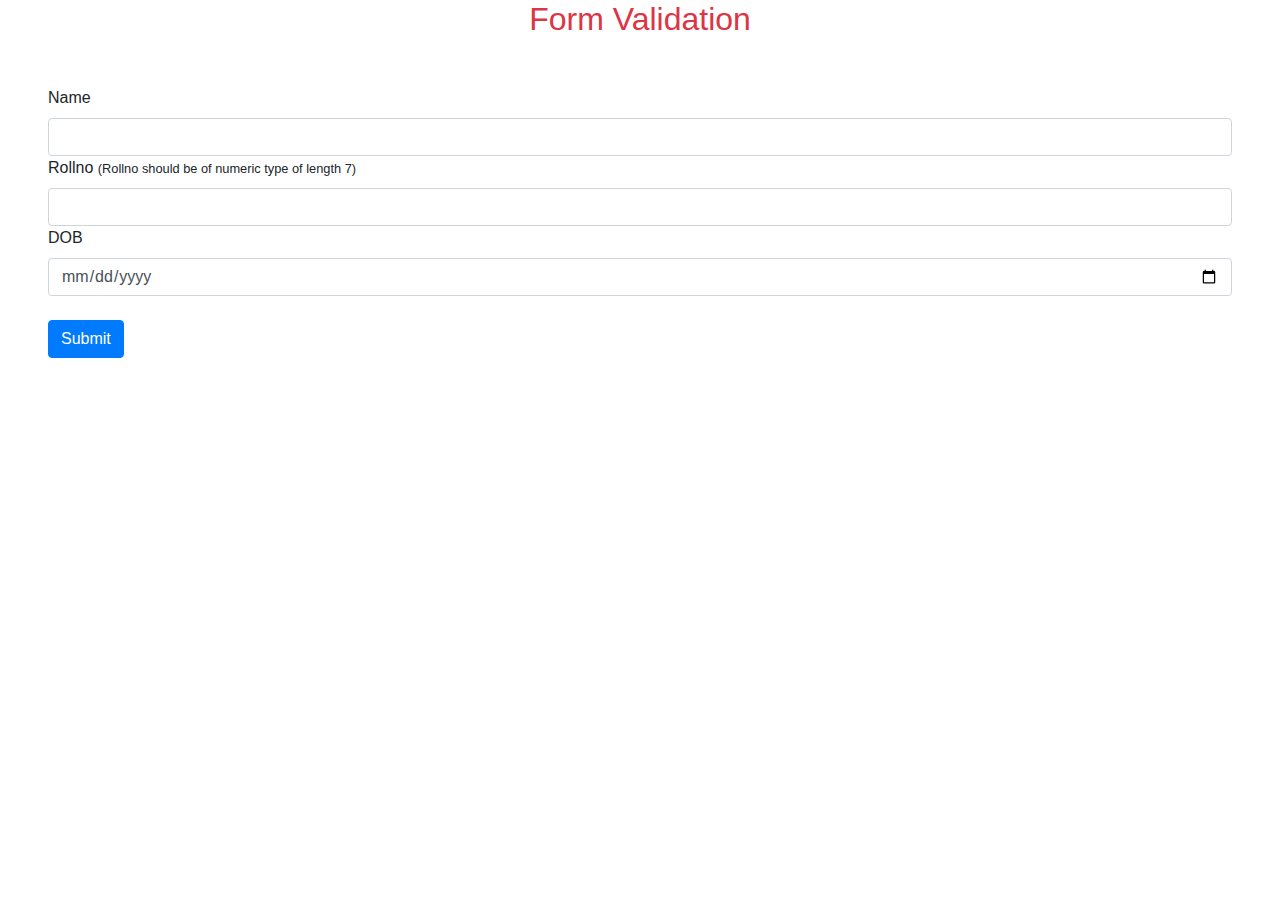
<file: JavaScript/prg1/index.html>
<!DOCTYPE html>
<html lang="en">
<head>
    <meta charset="UTF-8">
    <meta name="viewport" content="width=device-width, initial-scale=1.0">
    <title>Validation</title>
    <link rel="stylesheet" href="https://stackpath.bootstrapcdn.com/bootstrap/4.5.2/css/bootstrap.min.css" integrity="sha384-JcKb8q3iqJ61gNV9KGb8thSsNjpSL0n8PARn9HuZOnIxN0hoP+VmmDGMN5t9UJ0Z" crossorigin="anonymous">
</head>
<body>
    <h2 class="text-danger text-center" m-4>Form Validation</h2>
    <form action="#" class="form-group form m-5">
        <div class="label-name">
            <label for="name">Name</label>
        </div>
        <input type="text" class="form-control name" name="name" required>
        <div class="label-name">
            <label for="name">Rollno <small>(Rollno should be of numeric type of length 7)</small></label>
        </div>
        <input type="text" class="form-control rollno" name="name" required>
        <div class="label-name">
            <label for="name">DOB</label>
        </div>
        <input type="date" class="form-control date" name="name" required>
        <input type="submit" value="Submit" class="btn btn-primary mt-4 ">
    </form>
    <div class="d-flex justify-content-center" id="d">

    </div>
    <script src="main.js"></script>
</body>
</html>
</file>
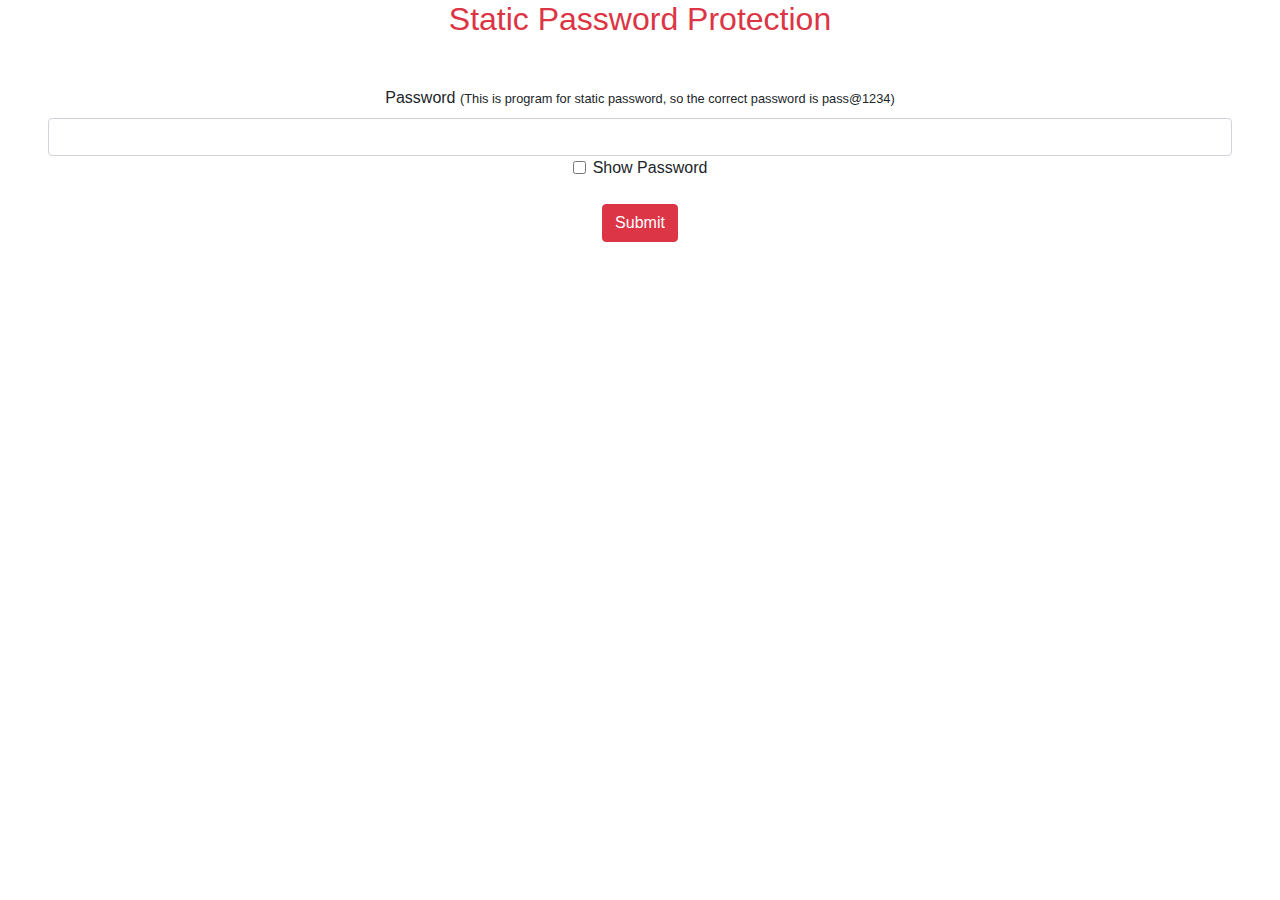
<file: JavaScript/prg2/index.html>
<!DOCTYPE html>
<html lang="en">
<head>
    <meta charset="UTF-8">
    <meta name="viewport" content="width=device-width, initial-scale=1.0">
    <title>Static Password Protection</title>
    <link rel="stylesheet" href="https://stackpath.bootstrapcdn.com/bootstrap/4.5.2/css/bootstrap.min.css" integrity="sha384-JcKb8q3iqJ61gNV9KGb8thSsNjpSL0n8PARn9HuZOnIxN0hoP+VmmDGMN5t9UJ0Z" crossorigin="anonymous">
</head>
<body>
    <h2 class="text-danger text-center" m-4>Static Password Protection</h2>
    <form action="/" method="get" class="form-group m-4 text-center m-5">
        <div class="label">
            <label for="password">Password</label>
            <small>(This is program for static password, so the correct password is pass@1234)</small>
        </div>
        <input type="password" name="password" id="pass" class="form-control" required >
        <div class="form-check">
            <input type="checkbox" class="form-check-input" id="ShowPass" onclick="checkhandler()">
            <label class="form-check-label" for="ShowPass">Show Password</label>
          </div>
        <input type="submit" value="Submit" class=" btn btn-danger mt-4">
        <div class="d-flex justify-content-center mt-5" id="d">

        </div>
    </form>
    <script>
        function checkhandler(){
            var x = document.getElementById("pass");
            if (x.type === "password") {
                x.type = "text";
            } else {
                x.type = "password";
  }
        }
        document.querySelector('form').addEventListener('submit',(e)=>{
            e.preventDefault();
            let password = element('#pass');
            // const regpass = new RegExp("/^(?=.*\d)(?=.*[a-z])(?=.*[A-Z]).{6,20}$/");

            if(password=='pass@1234'){
                // document.querySelector('#d').innerHTML = "<h2>Form submitted</h2>";
                alert("Password is correct")
            }
            else {
                alert('Wrong Password !!!!')
            }
        })
        let element = (c)=>{
            return document.querySelector(c).value;
        }
    </script>
</body>
</html>
</file>
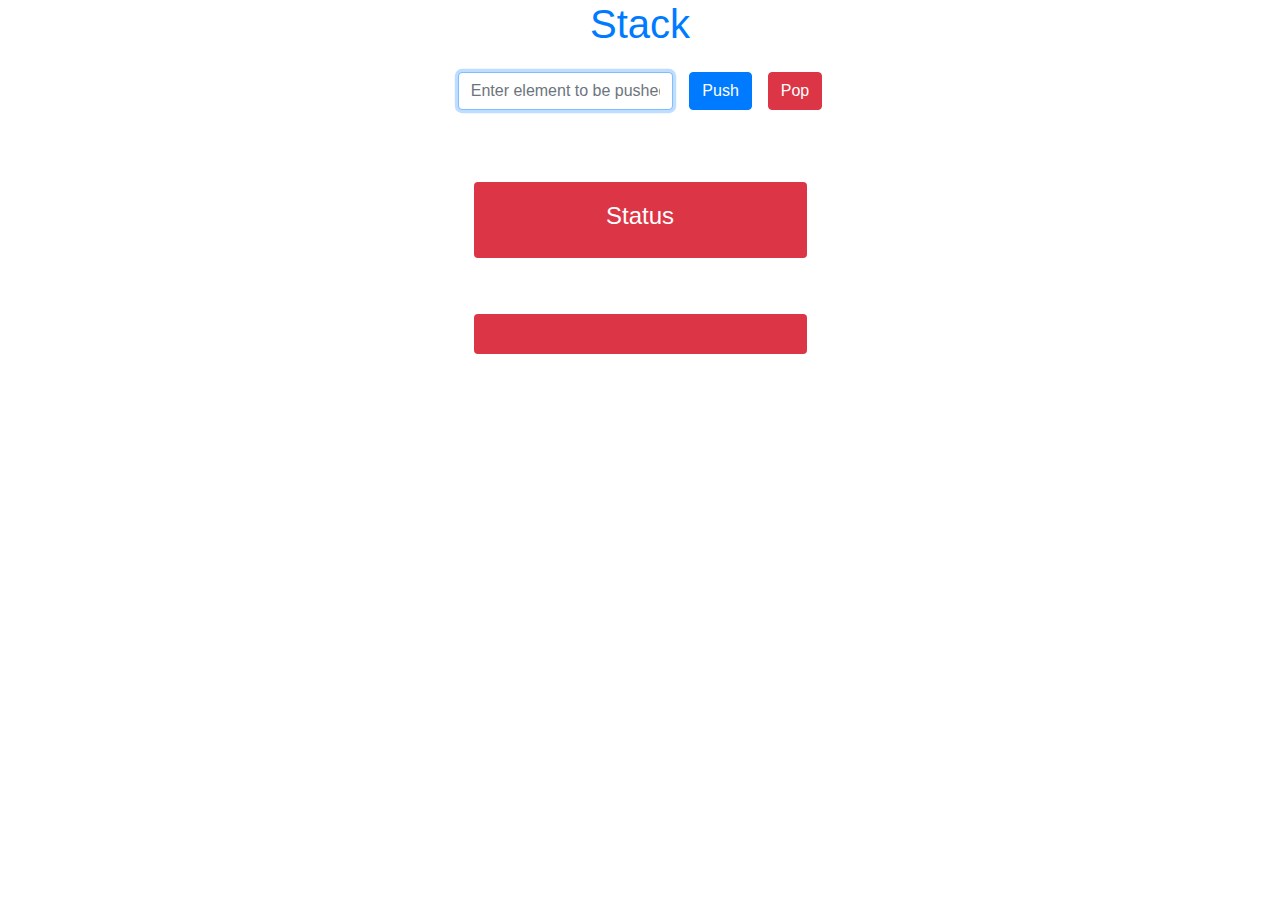
<file: JavaScript/prg3/index.html>
<!DOCTYPE html>
<html lang="en">
<head>
    <meta charset="UTF-8">
    <meta name="viewport" content="width=device-width, initial-scale=1.0">
    <meta name="description" content="stack implementation">
    <title>Stack implementation</title>
    
    <link rel="stylesheet" href="https://stackpath.bootstrapcdn.com/bootstrap/4.5.2/css/bootstrap.min.css" integrity="sha384-JcKb8q3iqJ61gNV9KGb8thSsNjpSL0n8PARn9HuZOnIxN0hoP+VmmDGMN5t9UJ0Z" crossorigin="anonymous">
    <link rel="stylesheet" href="style.css">
</head>
<body>
    <div class="container">
        <h1 class="text-center text-primary">Stack</h1>
    <form action="#" class="form-group d-flex p-3 justify-content-center" id="form">
        <input type="text" name="inputElement" id="input" class="form-control adjust " placeholder="Enter element to be pushed...">
        <input type="submit" value="Push" class="btn btn-primary" id="push">
        <button class="btn btn-danger" id="pop">
            Pop
        </button>
        <!-- <div class="bt">
            
        </div> -->
        
    </form>
    <div class="status bg-danger">
        <h4>Status</h4>
        <span>

        </span>
    </div>
    <div class="stack w-30 bg-danger">
        
    </div>
    </div>
    <script defer src="main.js" ></script>
    <!-- <script type="module" defer src="main.js" ></script> -->
    <!-- I used modules(new feature of js ) is this program but module implementation is commented because module do not work without a server. So i left it. I felt someone will have problem in running this. -->
</body>
</html>
</file>
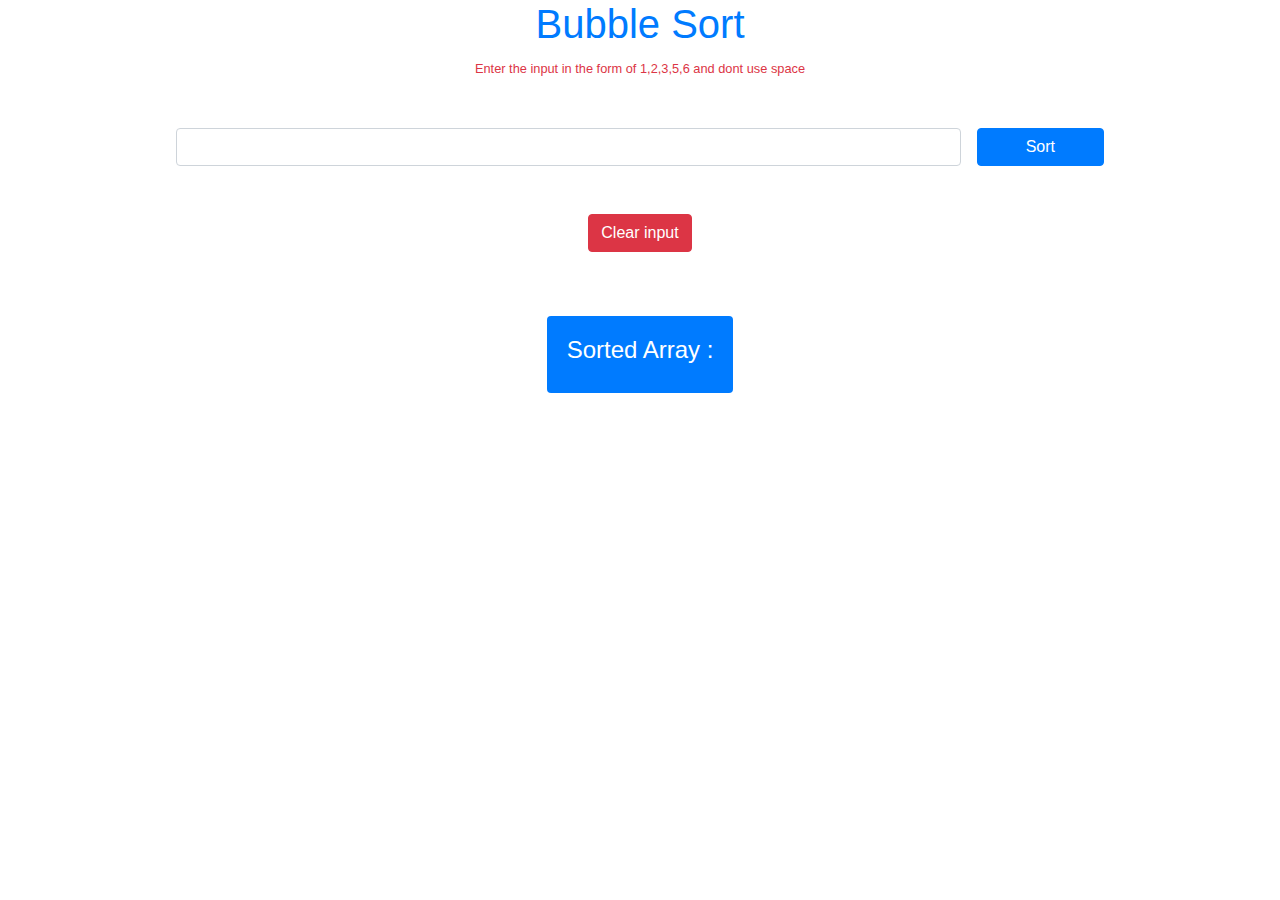
<file: JavaScript/prg4/index.html>
<!DOCTYPE html>
<html lang="en">
<head>
    <meta charset="UTF-8">
    <meta name="viewport" content="width=device-width, initial-scale=1.0">
    <title>Bubble Sort</title>
    <link rel="stylesheet" href="https://stackpath.bootstrapcdn.com/bootstrap/4.5.2/css/bootstrap.min.css" integrity="sha384-JcKb8q3iqJ61gNV9KGb8thSsNjpSL0n8PARn9HuZOnIxN0hoP+VmmDGMN5t9UJ0Z" crossorigin="anonymous">
</head>
<body class="d-flex flex-column align-items-center">
    <div class="text-center">
        <h1 class="text-primary">Bubble Sort</h1>
        <small class="text-danger">Enter the input in the form of 1,2,3,5,6 and dont use space</small>
    </div>
    <div class="d-flex justify-content-around p-5 adjust">
        <input type="text" id="array_input" class="form-control inline-block mr-3">
        <input type="button" value="Sort" id="handlebutton" class="btn btn-primary pl-5 pr-5">
    
    </div>
    <div class="text-center">
        <button onclick="handle_click()" class="btn btn-danger">Clear input</button>

    </div>

    <div class="array bg-primary text-white">
        <h4 class="text-white">Sorted Array :</h4>
        <div id="result">

        </div>
    </div>
    <style>
        .adjust{
            width: 80%;
        }
        .array, .status{
            width: fit-content;
            padding: 20px;
            margin: auto;
            color: white;
            border-radius: 4px ;
            text-align: center;
            margin-top: 5%;
            font-size: xx-large;
}
    </style>
    <script src="main.js"></script>
</body>
</html>
</file>
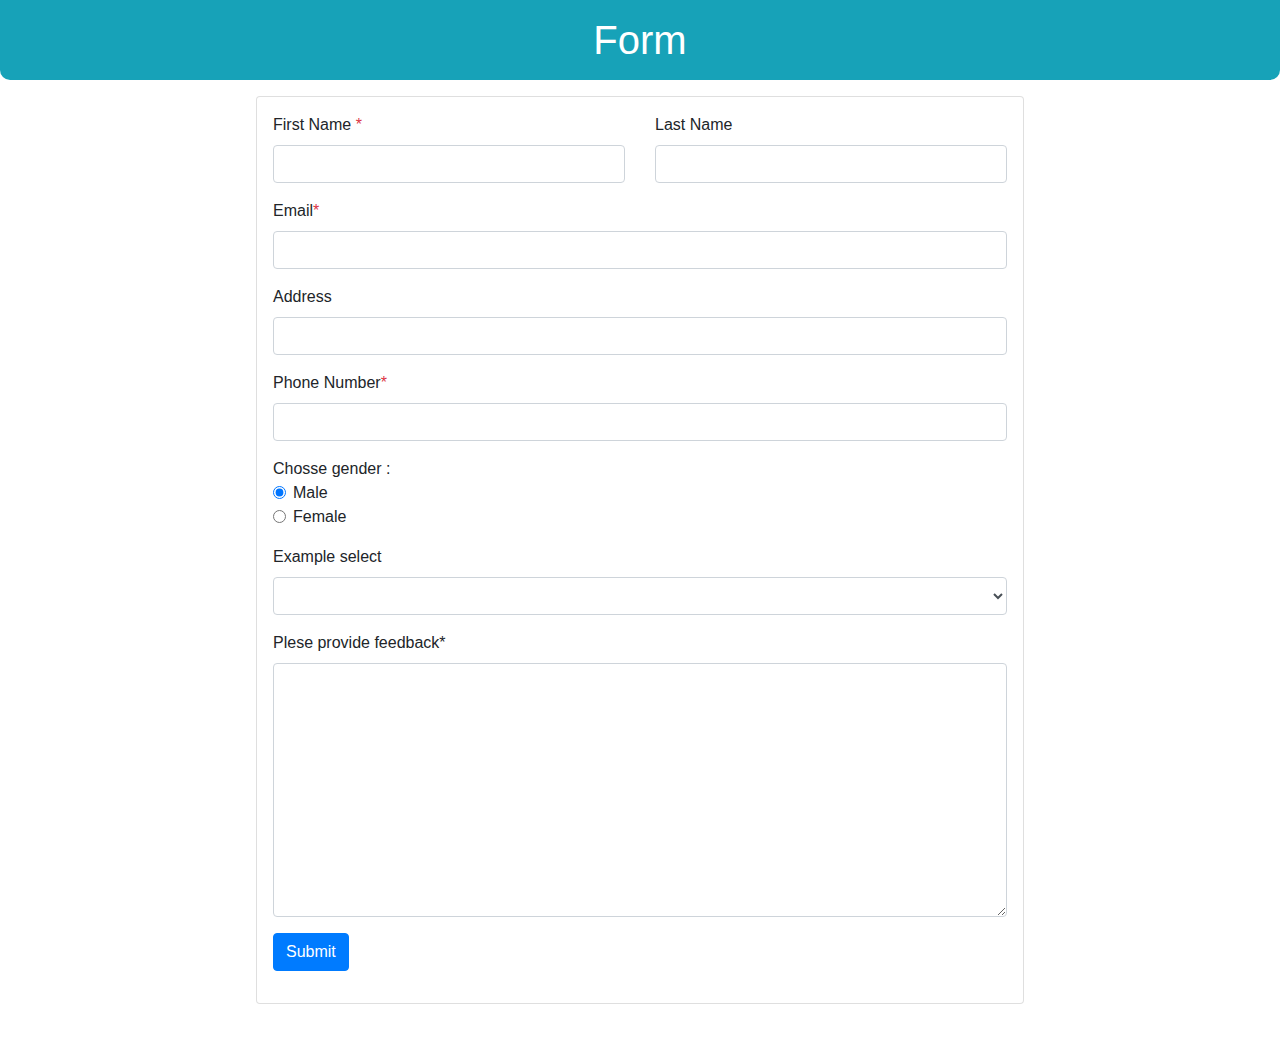
<file: JavaScript/prg6/index.html>
<!doctype html>
<html lang="en">
  <head>
    <title>Form</title>
    <!-- Required meta tags -->
    <meta charset="utf-8">
    <meta name="viewport" content="width=device-width, initial-scale=1, shrink-to-fit=no">

    <!-- Bootstrap CSS -->
    <link rel="stylesheet" href="https://stackpath.bootstrapcdn.com/bootstrap/4.3.1/css/bootstrap.min.css" integrity="sha384-ggOyR0iXCbMQv3Xipma34MD+dH/1fQ784/j6cY/iJTQUOhcWr7x9JvoRxT2MZw1T" crossorigin="anonymous">
    <!-- custom css -->
    <link rel="stylesheet" href="style.css">
  </head>
  <body>
    <nav class="navbar navbar-expand-sm navbar-dark bg-info mb-3 p-3 ">
        <h1 class="text-white m-auto">Form</h1>
    </nav>
    
      <form action="/submit" method="post" id="main-form">
        <div class="container card  p-3">
            <div class="form-group">
                <div class="row">
                    <div class="col-md">
                        <label for="name">First Name <span class="text-danger">*</span></label>
                        <input type="text" name="fname" id="fname" class="form-control" required>
                    </div>
                    <div class="col-md">
                        <label for="name">Last Name</label>
                        <input type="text" name="lname" id="lname" class="form-control" >
                    </div>
                </div>
                
            </div>
            <div class="form-group">
                <label for="name">Email<span class="text-danger">*</span></label>
                <input type="email" name="email" id="email" class="form-control" required>
            </div>
            <div class="form-group">
                <label for="name">Address</label>
                <input type="text" name="address" id="address" class="form-control">
            </div>
            <div class="form-group">
                <label for="name">Phone Number<span class="text-danger">*</span></label>
                <!-- <div class="form-group" id="warring">
                    <small class="text-danger" id="warrning">Please type correct phone number</small>
                </div> -->
                <input type="text" name="pno" id="pno" class="form-control" required pattern="[6-9][0-9]{9}">
            </div>
           
            <div class="gender-option form-group">
                <span>Chosse gender : </span>
                <div class="form-check">
                    <label class="form-check-label">
                    <input type="radio" class="form-check-input c" name="gender" id="male" value="male" checked>
                    Male
                    
                </div>
                <div class="form-check">
                    <label class="form-check-label">
                    <input type="radio" class="form-check-input c" name="gender" id="female" value="female">
                    Female
                    
                </div>
            </div>
            <div class="form-group">
                <label for="select-option">Example select</label>
                <select class="form-control" id="select-option" name="select">
                  <option name = "select1" value="nothing"></option>
                  <option value="1" >1</option>
                  <option value="2" >2</option>
                  <option value="3" >3</option>
                  <option value="4" >4</option>
                  <option value="5" >5</option>
                </select>
            </div>
            <div class="form-group">
                <label for="remark">Plese provide feedback*</label>
                <textarea name="remark" id="remark" cols="30" rows="10" class="form-control" required></textarea>
            </div>
            <div class="form-group">
                <input type="submit" value="Submit" class="btn btn-primary">
            </div>
          </div>
      </form>
      <div class="spinner-border text-primary" role="status" id="spinner">
        <span class="sr-only">Loading...</span>
      </div>

    <!-- script js -->
    <script src="main.js"></script>
    
  </body>
</html>
</file>
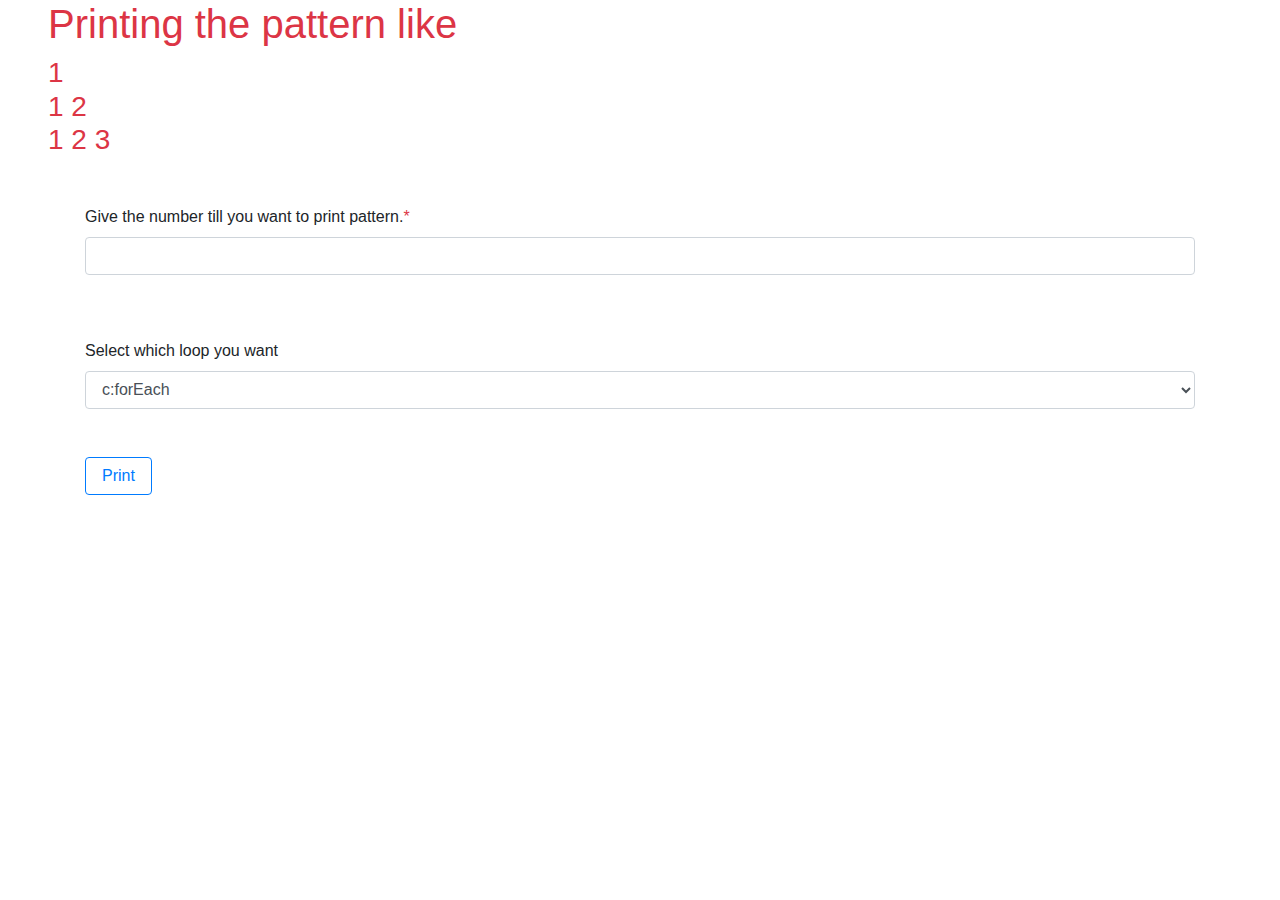
<file: JSP_without_netbeans/Prg1/index.html>
<!DOCTYPE html>
<html lang="en">
<head>
    <meta charset="UTF-8">
    <meta name="viewport" content="width=device-width, initial-scale=1.0">
    <title>Program1| For printing the pattern </title>
    <link rel="stylesheet" href="https://stackpath.bootstrapcdn.com/bootstrap/4.5.2/css/bootstrap.min.css" integrity="sha384-JcKb8q3iqJ61gNV9KGb8thSsNjpSL0n8PARn9HuZOnIxN0hoP+VmmDGMN5t9UJ0Z" crossorigin="anonymous">
</head>
<body>
    <div class="heading">
        <h1 class="text-danger ml-5">Printing the pattern like </h1>
        <h3 class="text-danger ml-5"><span >
            1 <br>
            1 2 <br>
            1 2 3 <br>
        </span></h3>
        
    </div>
    <div class="container mt-5">
        <form id="form" method="GET">
            <div class="form-group">
                <label for="name">Give the number till you want to print pattern.<span class="text-danger">*</span></label>
                <input type="number" name="name" id="n" class="form-control" required>
            </div>
            <br><br>
            <label for="select-option">Select which loop you want</label>
            <select name="choose" id="slt" class="form-control">
                <option value="foreach">c:forEach</option>
                <option value="nonforeach">Non c:forEach</option>
            </select>
            <br><br>
            <input type="submit" value="Print" class="btn btn-outline-primary pl-3 pr-3">
        </form>
    </div>
   

    <script>
        console.log("Program is initialize ")
        let selectvalue;
        let selectOption = document.querySelector('#slt');
        document.querySelector('#form').addEventListener('submit',(e)=>{
            e.preventDefault();
            selectvalue = selectOption.value;
            console.log(selectvalue)
            if(selectvalue=="nonforeach"){
            document.querySelector('#form').action = 'pattern.jsp'
                document.querySelector('#form').submit();
            }
            else{
                document.querySelector('#form').action = 'patternc.jsp'
                document.querySelector('#form').submit();
            }
            
        })
        
    </script>
</body>
</html>
</file>
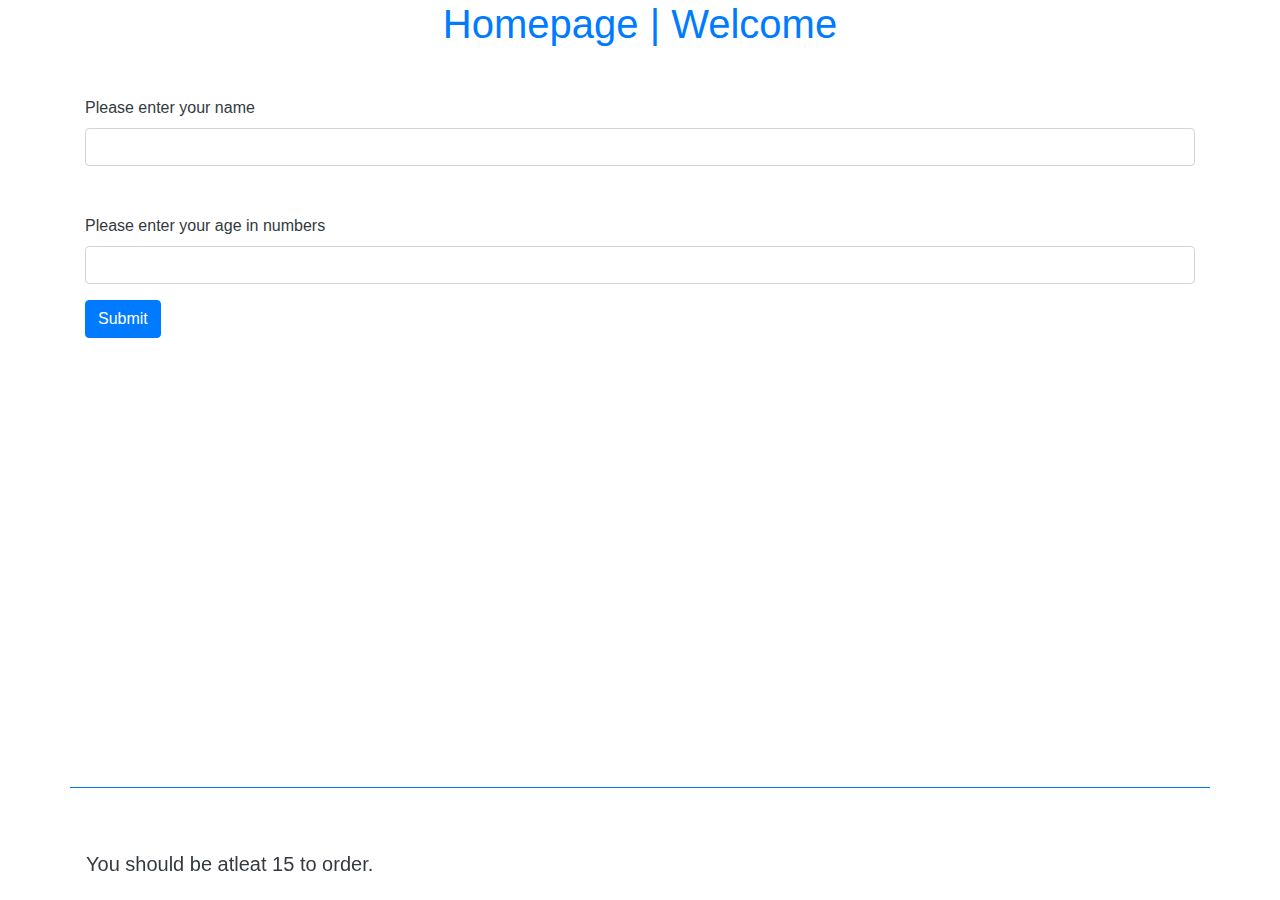
<file: JSP_without_netbeans/Prg10/index.html>
<!DOCTYPE html>
<!--
To change this license header, choose License Headers in Project Properties.
To change this template file, choose Tools | Templates
and open the template in the editor.
-->
<html>
    <head>
        <title>Program 10</title>
        <meta charset="UTF-8">
        <meta name="viewport" content="width=device-width, initial-scale=1.0">
        <link rel="stylesheet" href="https://maxcdn.bootstrapcdn.com/bootstrap/4.0.0/css/bootstrap.min.css" integrity="sha384-Gn5384xqQ1aoWXA+058RXPxPg6fy4IWvTNh0E263XmFcJlSAwiGgFAW/dAiS6JXm" crossorigin="anonymous">
    </head>
    <body>
        <div>
            <div class="container ">
            <h1 class="text-primary text-center">Homepage | Welcome</h1>
            <form action="product.jsp" method="get">
                <div class="form-group mt-5">
                    <label for="name" class="text-dark ">Please enter your name</label>
                    <input name="name" class="form-control" type="text" required>
                    
                </div>
                <div class="form-group mt-5">
                    <label for="age" class="text-dark ">Please enter your age in numbers</label>
                    <input name="age" class="form-control" type="number" required pattern="[0-9]+">
                    
                </div>
                <input type="submit" value="Submit" class="btn btn-primary">
            </form>
        </div>
        </div>
        <div class=" container fixed-bottom border-top border-primary p-3">
                <h5 class="text-dark mt-5">You should be atleat 15 to order.</h5>
             </div>
    </body>
</html>
</file>
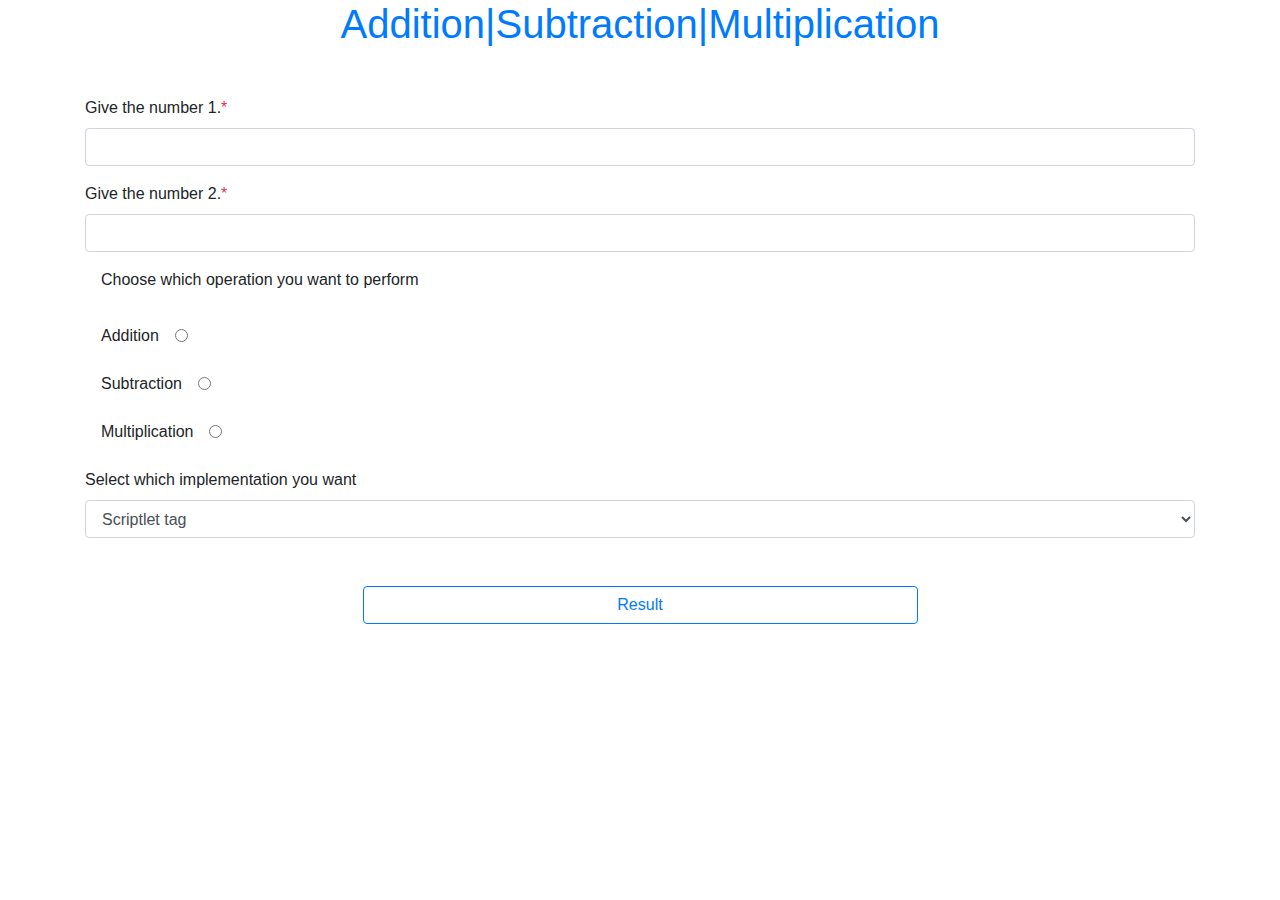
<file: JSP_without_netbeans/Prg2/index.html>
<!DOCTYPE html>
<html lang="en">
<head>
    <meta charset="UTF-8">
    <meta name="viewport" content="width=device-width, initial-scale=1.0">
    <title>Program 2 - Add|Sub|Mul</title>
    <link rel="stylesheet" href="https://stackpath.bootstrapcdn.com/bootstrap/4.5.2/css/bootstrap.min.css" integrity="sha384-JcKb8q3iqJ61gNV9KGb8thSsNjpSL0n8PARn9HuZOnIxN0hoP+VmmDGMN5t9UJ0Z" crossorigin="anonymous">
    <!-- <link href="https://unpkg.com/tailwindcss@^1.0/dist/tailwind.min.css" rel="stylesheet"> -->
</head>
<body>
    <h1 class="text-center text-primary">
        Addition|Subtraction|Multiplication
    </h1>
    <div class="container mt-5">
        <form id="form" method="GET">
            <div class="form-group">
                <label for="name">Give the number 1.<span class="text-danger">*</span></label>
                <input type="text" name="number1" id="n1" class="form-control" required>
            </div>
            <div class="form-group">
                <label for="name">Give the number 2.<span class="text-danger">*</span></label>
                <input type="text" name="number2" id="n2" class="form-control" required>
            </div>
            <!-- select options  -->
            <div class="form-group ml-3 border-rounded">
                <label for="choose">Choose which operation you want to perform</label> <br><br>
                <div class="form-group">
                    <label for="choose">Addition   </label>
                    <input class="form-check-input ml-3" type="radio" name="choose" id="option1" value="1">
                </div>
                <div class="form-group">
                    <label for="choose">Subtraction</label>
                    <input class="form-check-input ml-3" type="radio" name="choose" id="option2" value="2">
                </div>
                <div class="form-group">
                    <label for="choose">Multiplication</label>
                    <input class="form-check-input ml-3" type="radio" name="choose" id="option3" value="3">
                </div>
                
            </div>
            <div class="form-group">
                <label for="select-option">Select which implementation you want</label>
                <select name="choose" id="slt" class="form-control">
                    <option value="nonforeach">Scriptlet tag</option>
                    <option value="foreach">Expression Language</option>
                </select>
            </div>
            <div class="form-group text-center mt-5">
                <input  type="submit" value="Result" class="btn btn-outline-primary w-50  form-control">
            </div>
           
        </form>
    </div>
    <script>
        console.log("Program is initialized ")
        let selectvalue;
        let selectOption = document.querySelector('#slt');
        document.querySelector('#form').addEventListener('submit',(e)=>{
            e.preventDefault();
            selectvalue = selectOption.value;
            console.log(selectvalue)
            if(selectvalue=="foreach"){
            document.querySelector('#form').action = 'operatec.jsp'
                document.querySelector('#form').submit();
            }
            else{
                document.querySelector('#form').action = 'operate.jsp'
                document.querySelector('#form').submit();
            }
            
        })
        
    </script>
</body>
</html>
</file>
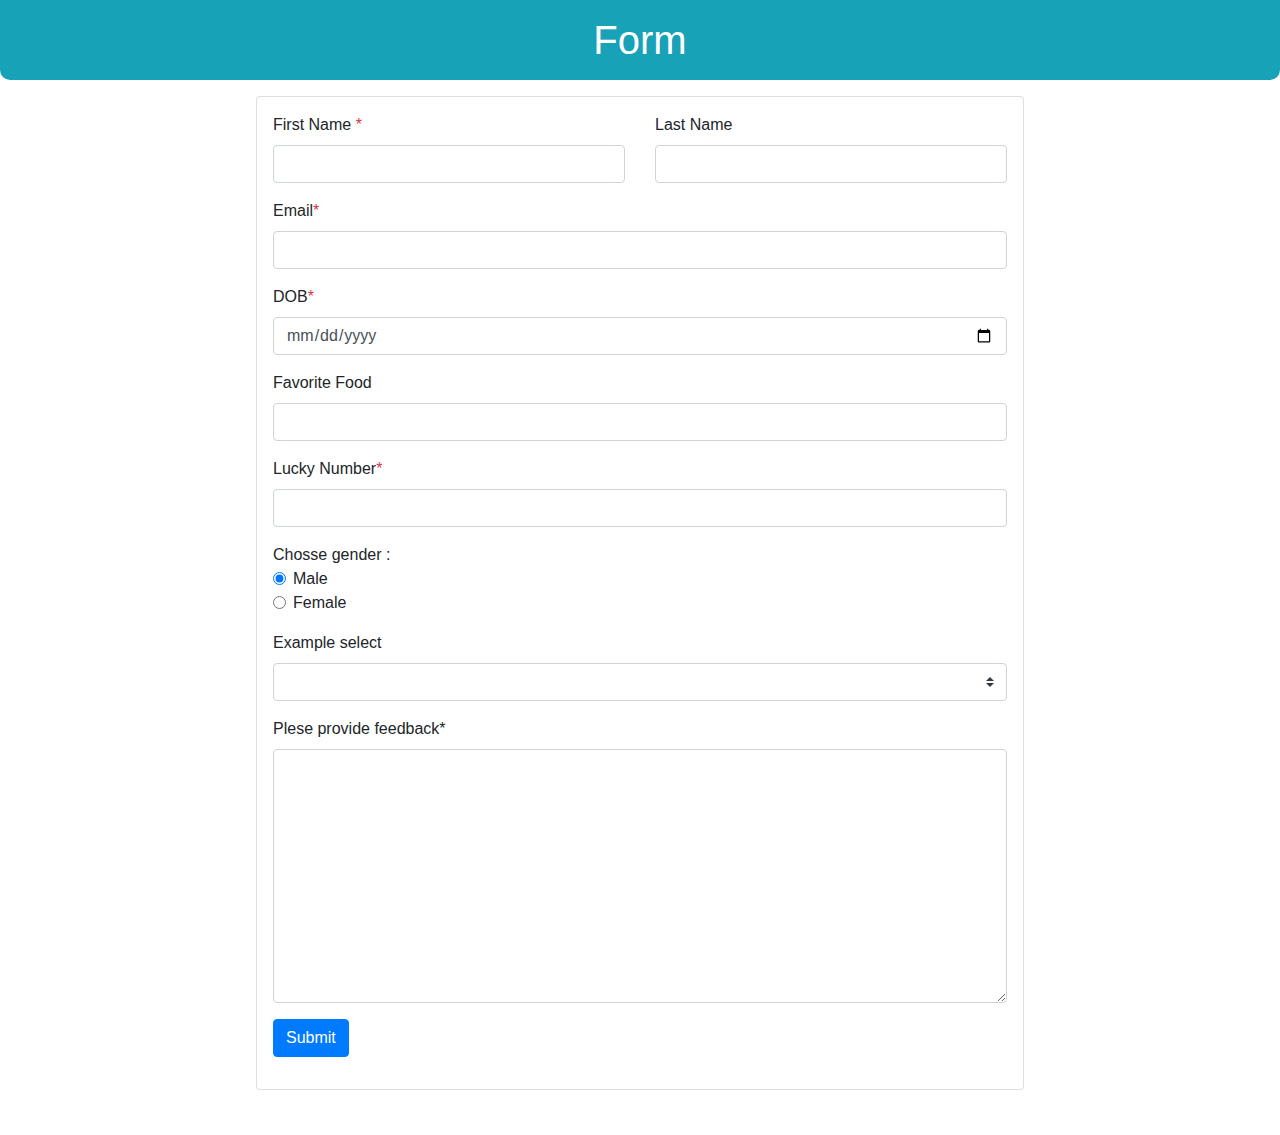
<file: JSP_without_netbeans/Prg3/index.html>
<!doctype html>
<html lang="en">
  <head>
    <title>Form</title>
    <!-- Required meta tags -->
    <meta charset="utf-8">
    <meta name="viewport" content="width=device-width, initial-scale=1, shrink-to-fit=no">

    <!-- Bootstrap CSS -->
    <link rel="stylesheet" href="https://stackpath.bootstrapcdn.com/bootstrap/4.3.1/css/bootstrap.min.css" integrity="sha384-ggOyR0iXCbMQv3Xipma34MD+dH/1fQ784/j6cY/iJTQUOhcWr7x9JvoRxT2MZw1T" crossorigin="anonymous">
    <!-- custom css -->
    <link rel="stylesheet" href="style.css">
  </head>
  <body>
    <nav class="navbar navbar-expand-sm navbar-dark bg-info mb-3 p-3 ">
        <h1 class="text-white m-auto">Form</h1>
    </nav>
    
      <form action="./server/validate.jsp" method="post" id="main-form">
        <div class="container card  p-3">
            <div class="form-group">
                <div class="row">
                    <div class="col-md">
                        <label for="name">First Name <span class="text-danger">*</span></label>
                        <input type="text" name="fname" id="fname" class="form-control" required>
                    </div>
                    <div class="col-md">
                        <label for="name">Last Name</label>
                        <input type="text" name="lname" id="lname" class="form-control" >
                    </div>
                </div>
                
            </div>
            <div class="form-group">
                <label for="name">Email<span class="text-danger">*</span></label>
                <input type="email" name="email" id="email" class="form-control" required>
            </div>
            <div class="form-group">
                <label for="dob">DOB<span class="text-danger">*</span></label>
                <input type="date" name="dob" id="email" class="form-control" required>
            </div>

            <div class="form-group">
                <label for="name">Favorite Food</label>
                <input type="text" name="favfood" id="address" class="form-control">
            </div>
            <div class="form-group">
                <label for="name">Lucky Number<span class="text-danger">*</span></label>
                <!-- <div class="form-group" id="warring">
                    <small class="text-danger" id="warrning">Please type correct phone number</small>
                </div> -->
                <input type="text" name="lno" id="pno" class="form-control" required pattern="[0-9]{1,3}">
            </div>

           
            <div class="gender-option form-group">
                <span>Chosse gender : </span>
                <div class="form-check">
                    <label class="form-check-label">
                    <input type="radio" class="form-check-input c" name="gender" id="male" value="male" checked>
                    Male
                    
                </div>
                <div class="form-check">
                    <label class="form-check-label">
                    <input type="radio" class="form-check-input c" name="gender" id="female" value="female">
                    Female
                    
                </div>
            </div>
            <div class="form-group">
                <label for="select-option">Example select</label>
                <select class="custom-select form-control" id="select-option" name="select">
                  <option name = "select1" value="nothing"></option>
                  <option value="1" >1</option>
                  <option value="2" >2</option>
                  <option value="3" >3</option>
                  <option value="4" >4</option>
                  <option value="5" >5</option>
                </select>
            </div>
            <div class="form-group">
                <label for="remark">Plese provide feedback*</label>
                <textarea name="remark" id="remark" cols="30" rows="10" class="form-control" required></textarea>
            </div>
            <div class="form-group">
                <input type="submit" value="Submit" class="btn btn-primary">
            </div>
          </div>
      </form>
      <div class="spinner-border text-primary" role="status" id="spinner">
        <span class="sr-only">Loading...</span>
      </div>

    <!-- script js -->
    <!-- <script src="main.js"></script> -->
    
  </body>
</html>
</file>
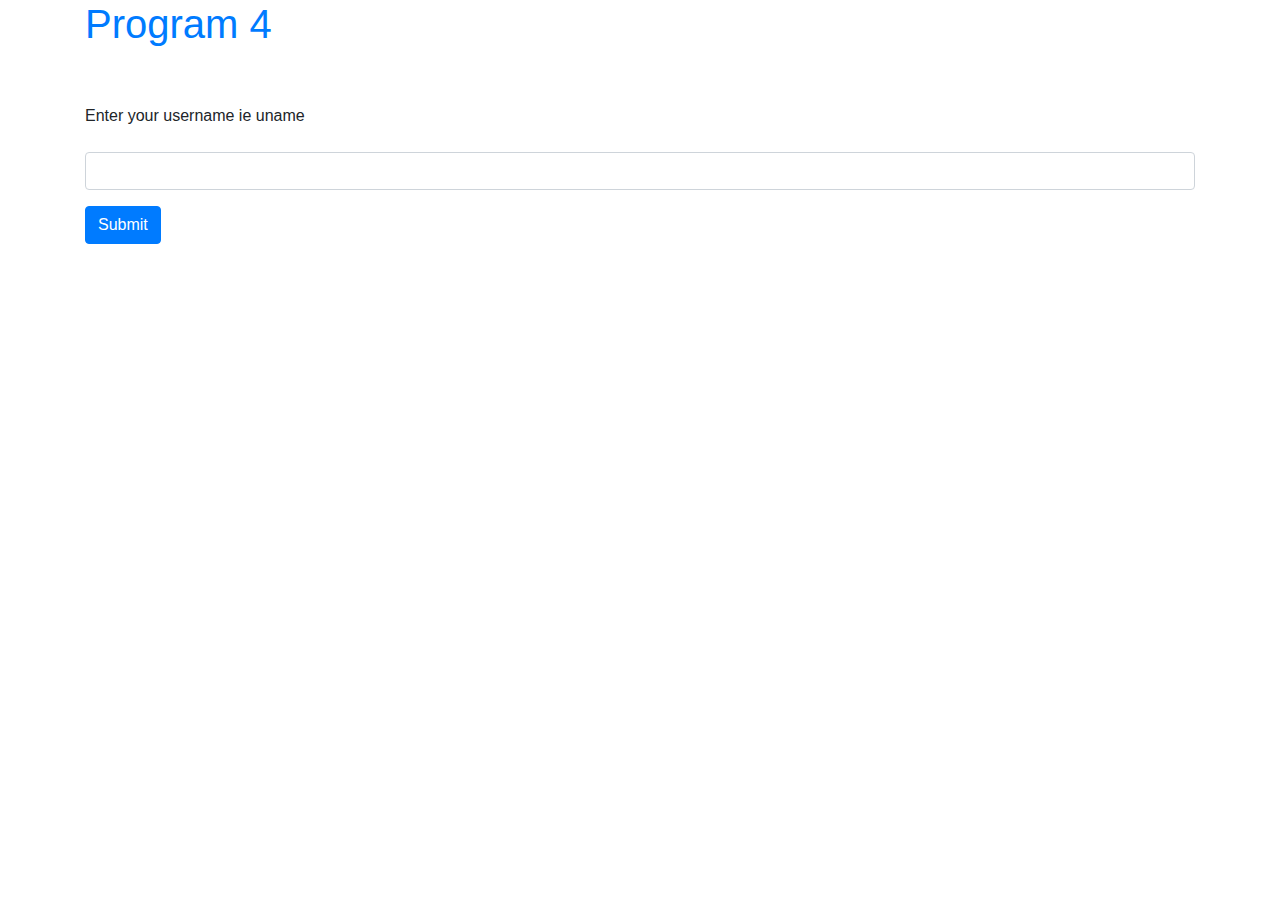
<file: JSP_without_netbeans/Prg4/index.html>
<!DOCTYPE html>
<!--
To change this license header, choose License Headers in Project Properties.
To change this template file, choose Tools | Templates
and open the template in the editor.
-->
<html>
    <head>
        <title>Greetings</title>
        <meta charset="UTF-8">
        <meta name="viewport" content="width=device-width, initial-scale=1.0">
        <link rel="stylesheet" href="https://stackpath.bootstrapcdn.com/bootstrap/4.5.2/css/bootstrap.min.css" integrity="sha384-JcKb8q3iqJ61gNV9KGb8thSsNjpSL0n8PARn9HuZOnIxN0hoP+VmmDGMN5t9UJ0Z" crossorigin="anonymous">
    </head>
    <body>
        
        <div class="container ">
            <h1 class="text-primary">Program 4</h1>
            <form class="form pt-5" method="get" action="greet.jsp">
                <div class="form-group">
                    <div class="form-group">
                        <label for="uname">Enter your username ie uname<label>
                                </div>
                    <input name="uname" class="form-control" type="text" required>
                </div>
                <input class=" btn btn-primary" type="submit" value="Submit">
            </form>
        </div>
    </body>
</html>
</file>
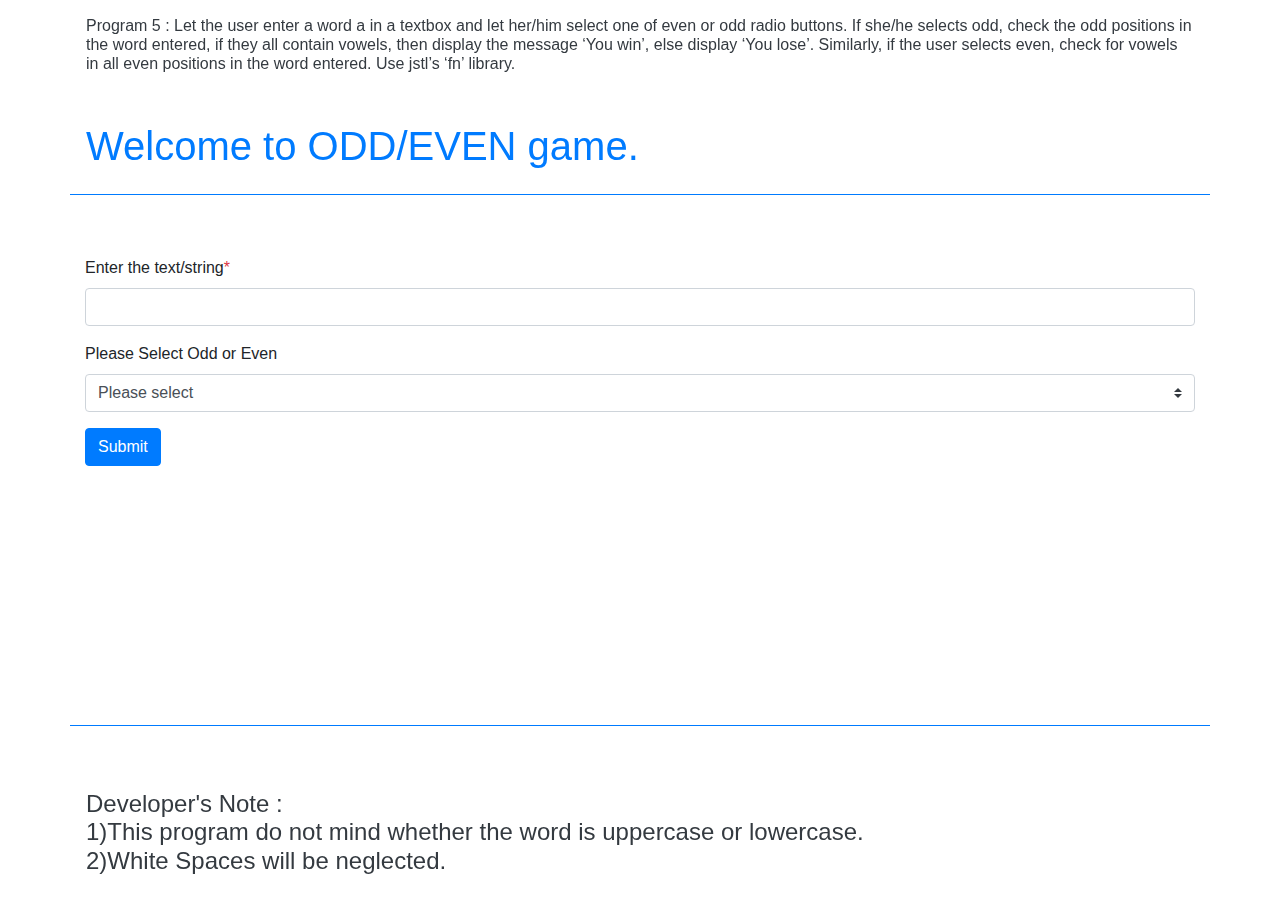
<file: JSP_without_netbeans/Prg5/index.html>
<!DOCTYPE html>
<!--
To change this license header, choose License Headers in Project Properties.
To change this template file, choose Tools | Templates
and open the template in the editor.
-->
<html>
    <head>
        <title>Program 5</title>
        <meta charset="UTF-8">
        <meta name="viewport" content="width=device-width, initial-scale=1.0">
        <link rel="stylesheet" href="https://stackpath.bootstrapcdn.com/bootstrap/4.3.1/css/bootstrap.min.css" integrity="sha384-ggOyR0iXCbMQv3Xipma34MD+dH/1fQ784/j6cY/iJTQUOhcWr7x9JvoRxT2MZw1T" crossorigin="anonymous">
        <style>
                 .fix{
                     margin-top: 20%;
                 }
        </style>
    </head>
    <body>
        <div class=" container fixed-top border-bottom border-primary p-3">
            <p class="h6 text-dark">Program 5 : Let the user enter a word a in a textbox and let her/him select one of even or odd radio
buttons. If she/he selects odd, check the odd positions in the word entered, if they all
contain vowels, then display the message ‘You win’, else display ‘You lose’. Similarly,
if the user selects even, check for vowels in all even positions in the word entered. Use
jstl’s ‘fn’ library.</p>
            
                <h1 class="text-primary mt-5">Welcome to ODD/EVEN game.</h1>
                
                
        </div>
        <div class="container fix">
            <form action="server.jsp" method="GET">
            <div class="form-group">
                <label for="name">Enter the text/string<span class="text-danger">*</span></label>
                <input type="text" name="word" id="email" class="form-control" required>
            </div>
            <div class="form-group">
                <label for="select-option">Please Select Odd or Even </label>
                <select class="custom-select form-control" id="select-option" name="select">
                  <option name = "select1" value="nothing">Please select </option>
                  <option value="odd" >Odd</option>
                  <option value="even" >Even</option>
                </select>
            </div>
                <div class="form-group">
                <input type="submit" value="Submit" class="btn btn-primary">
            </div>
            </form>
        </div>
        <div class=" container fixed-bottom border-top border-primary p-3">
                <h4 class="text-dark mt-5">Developer's Note :<br> 1)This program do not mind whether the word is uppercase or lowercase.<br>2)White Spaces will be neglected.</h4>
        </div>
    </body>
</html>
</file>
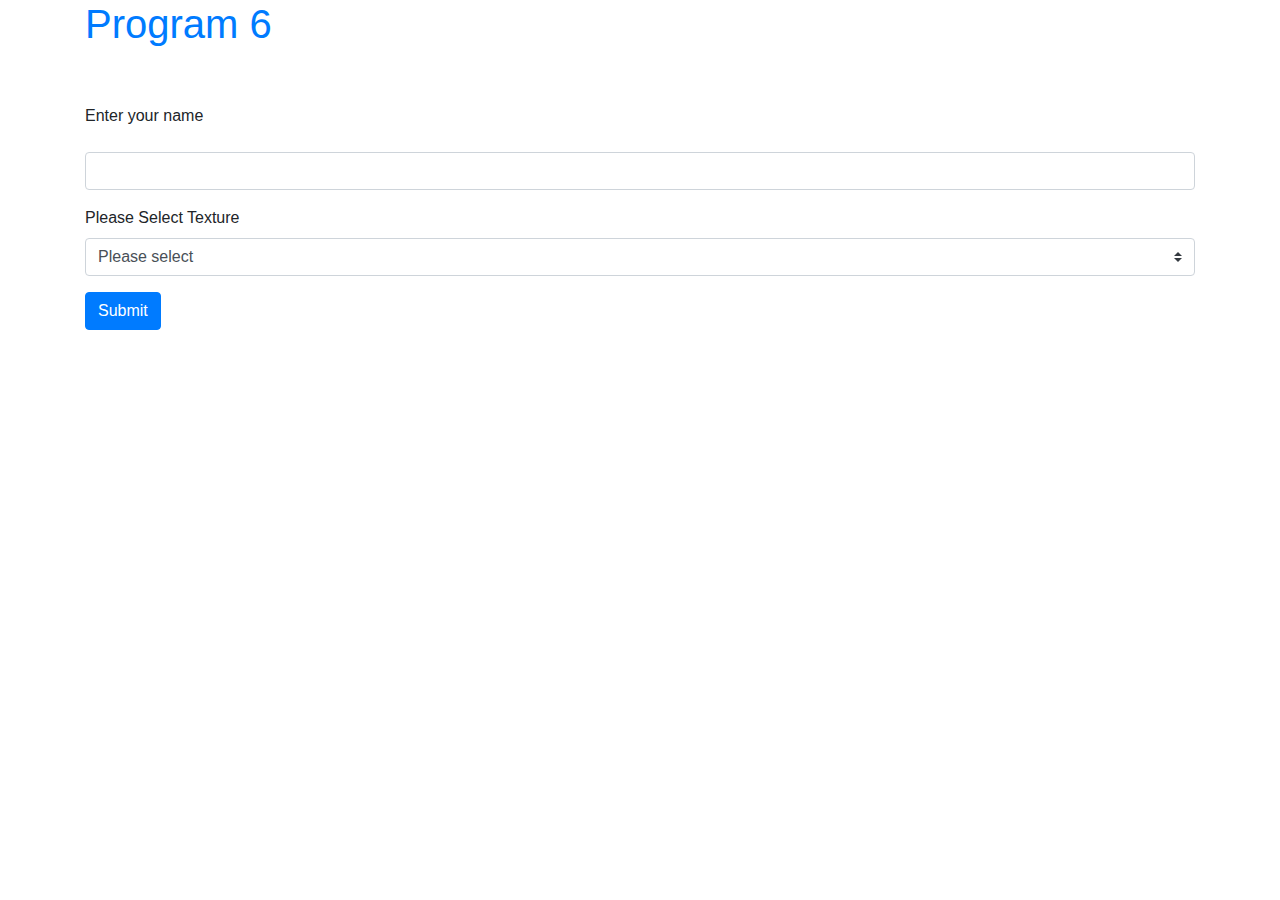
<file: JSP_without_netbeans/Prg6/index.html>
<!DOCTYPE html>
<!--
To change this license header, choose License Headers in Project Properties.
To change this template file, choose Tools | Templates
and open the template in the editor.
-->
<html>
    <head>
        <title>ChocoBean</title>
        <meta charset="UTF-8">
        <meta name="viewport" content="width=device-width, initial-scale=1.0">
        <link rel="stylesheet" href="https://stackpath.bootstrapcdn.com/bootstrap/4.5.2/css/bootstrap.min.css" integrity="sha384-JcKb8q3iqJ61gNV9KGb8thSsNjpSL0n8PARn9HuZOnIxN0hoP+VmmDGMN5t9UJ0Z" crossorigin="anonymous">
    </head>
    <body>
        <div class="container ">
            <h1 class="text-primary">Program 6</h1>
            <form class="form pt-5" method="get" action="home.jsp">
                <div class="form-group">
                    <div class="form-group">
                        <label for="name">Enter your name</label>
                                </div>
                    <input name="name" class="form-control" type="text" required>
                </div>
                <div class="form-group">
                <label for="select-option">Please Select Texture</label>
                <select class="custom-select form-control" id="select-option" name="select">
                  <option name = "select1" value="chewy">Please select </option>
                  <option value="chewy" >chewy</option>
                  <option value="crunchy" >crunchy</option>
                </select>
            </div>
                <input class=" btn btn-primary" type="submit" value="Submit">
            </form>
        </div>
    </body>
</html>
</file>
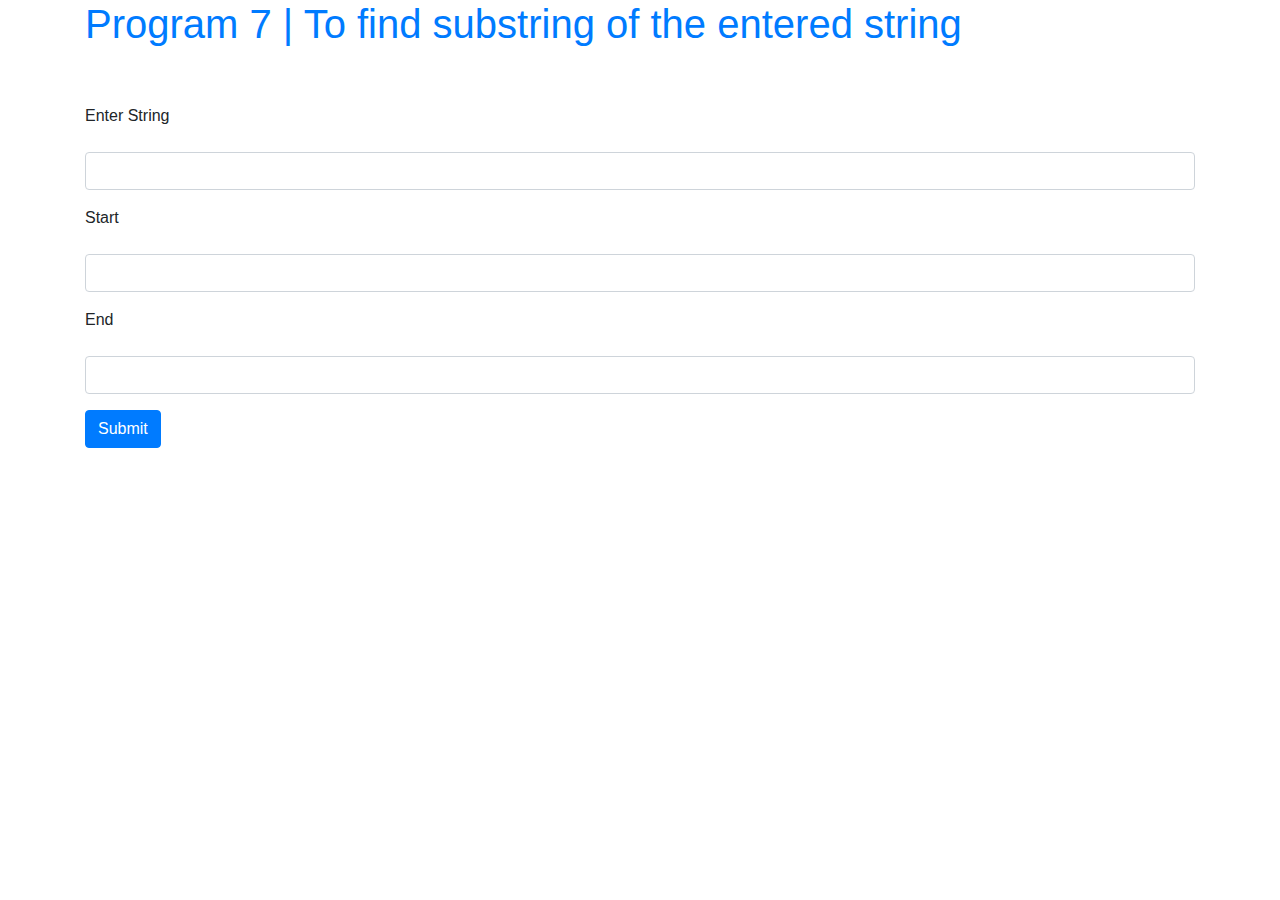
<file: JSP_without_netbeans/Prg7/index.html>
<!DOCTYPE html>
<!--
To change this license header, choose License Headers in Project Properties.
To change this template file, choose Tools | Templates
and open the template in the editor.
-->
<html>
    <head>
        <title>Program 7 | SubString</title>
        <meta charset="UTF-8">
        <meta name="viewport" content="width=device-width, initial-scale=1.0">
         <link rel="stylesheet" href="https://stackpath.bootstrapcdn.com/bootstrap/4.5.2/css/bootstrap.min.css" integrity="sha384-JcKb8q3iqJ61gNV9KGb8thSsNjpSL0n8PARn9HuZOnIxN0hoP+VmmDGMN5t9UJ0Z" crossorigin="anonymous">
    </head>
    <body>
         <div class="container ">
            <h1 class="text-primary">Program 7 | To find substring of the entered string</h1>
            <form class="form pt-5" method="get" action="substring.jsp">
                <div class="form-group">
                    <div class="form-group">
                        <label for="name">Enter String</label>
                                </div>
                    <input name="name" class="form-control" type="text" required>
                </div>
                <div class="form-group">
                    <div class="form-group">
                        <label for="start">Start</label>
                                </div>
                    <input name="start" class="form-control" type="number" required>
                </div>
                <div class="form-group">
                    <div class="form-group">
                        <label for="end">End </label>
                                </div>
                    <input name="end" class="form-control" type="number" required>
                </div>
                <input class=" btn btn-primary" type="submit" value="Submit">
            </form>
        </div>
</html>
</file>
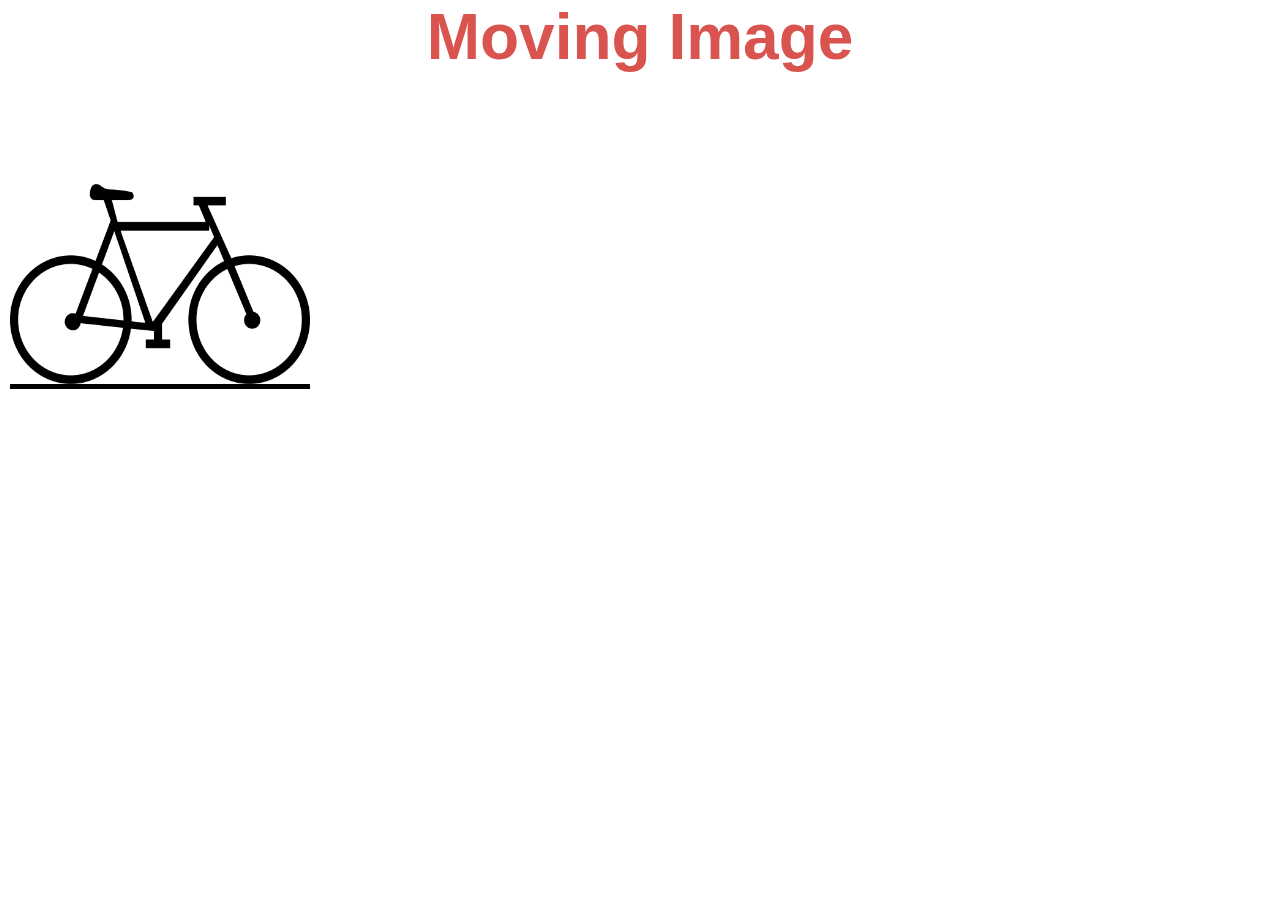
<file: JavaScript/prg5/move_image/index.html>
<!DOCTYPE html>
<html lang="en">
<head>
    <meta charset="UTF-8">
    <meta name="viewport" content="width=device-width, initial-scale=1.0">
    <title>Moving Image Animation</title>
    <!-- <link rel="stylesheet" href="https://maxcdn.bootstrapcdn.com/bootstrap/4.0.0/css/bootstrap.min.css" integrity="sha384-Gn5384xqQ1aoWXA+058RXPxPg6fy4IWvTNh0E263XmFcJlSAwiGgFAW/dAiS6JXm" crossorigin="anonymous"> -->

</head>
<body>
    <h1 class="heading"> Moving Image</h1>
    <div class="container">
        <img src="./image.png" alt="cycle" class="img">
        
    </div>
    
    
    <style>
        *{
            margin: 0;
            padding: 0;
            
        }
        .container{
            padding: 10px 10px;
            margin-top: 100px;
            
        }
        .img{
            transition: margin 8s ease;
            width: 300px;
            height: 200px;
            border-bottom: 5px solid black;
        }
        .heading{
            text-align: center;
            font-family: 'Segoe UI', Tahoma, Geneva, Verdana, sans-serif;
            font-size: 4rem;
            color: #d9534f ;
        }
        
    </style>
    <script src="main.js"></script>
</body>
</html>
</file>
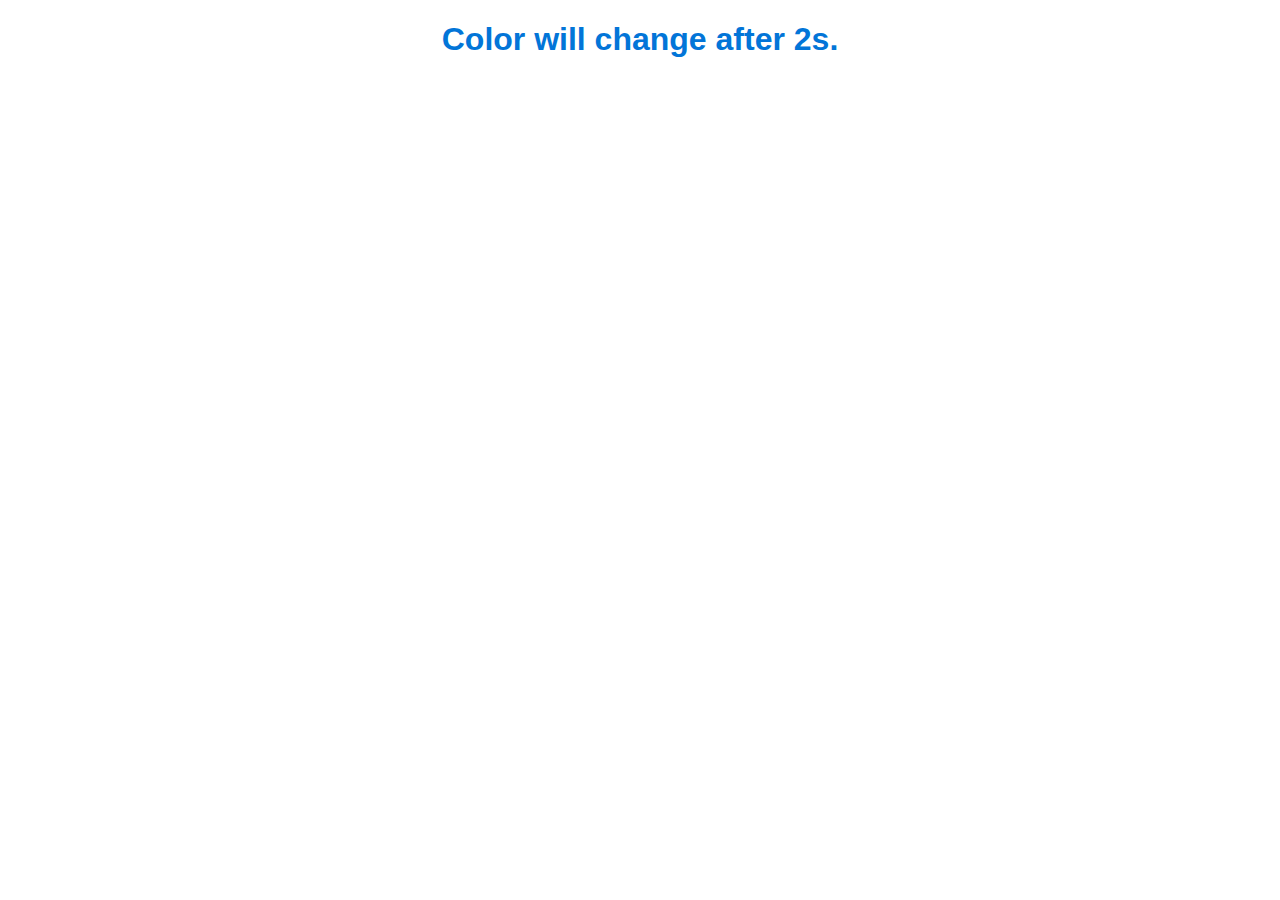
<file: JavaScript/prg5/textColorchange/index.html>
<!DOCTYPE html>
<html lang="en">
<head>
    <meta charset="UTF-8">
    <meta name="viewport" content="width=device-width, initial-scale=1.0">
    <title>Change Text Color</title>
    <style>
        div {
            text-align: center;
            font-family: 'Segoe UI', Tahoma, Geneva, Verdana, sans-serif;
        }
        div > h1{
            color: #0275d8 ;
        }
    </style>
    <!-- <link rel="stylesheet" href="https://maxcdn.bootstrapcdn.com/bootstrap/4.0.0/css/bootstrap.min.css" integrity="sha384-Gn5384xqQ1aoWXA+058RXPxPg6fy4IWvTNh0E263XmFcJlSAwiGgFAW/dAiS6JXm" crossorigin="anonymous"> -->
</head>
<body>
    <div class="text-center mt-5">
        <h1 class="text-primary">Color will change after 2s.</h1>
    </div>
    <script>
        setTimeout(() => {
            document.querySelector('h1').style.color = '#d9534f';
        }, 2000);
    </script>
</body>
</html>
</file>
<file: JavaScript/prg3/style.css>
.adjust{
    /* display: block; */
    width: 20%;
    margin-right: 1rem;
}

.stack, .status{
    /* background:  #5bc0de  ; */
    width: 30%;
    padding: 20px;
    margin: auto;
    color: white;
    border-radius: 4px ;
    text-align: center;
    margin-top: 5%;
}
#push{
    margin-right: 1rem;
}
@media(max-width: 879px){
    form{
        display: flex;
        flex-direction: column;
        /* justify-content: center; */
        align-items: center;
    }
    .adjust{
        width: 80%;
        margin-bottom: 10px;
        margin-right: 0rem;
    }
    #push{
        width: 50%;
        margin-bottom: 10px;
        margin-right: 0;
    }
    #pop{
        width: 50%;
    }
    .bt{
        width: 100%;
    }
}
</file>
<file: JavaScript/prg6/style.css>
.container{
    width: 60%;
    margin: auto;
    margin-bottom: 5vh;
    
}
form{
    /* opacity: 0.5; */
    
}
#spinner{
    position: absolute;
    left: 50%;
    top: 50%;
    display: none;
}
#warring{
    display: none;
}
nav{
    border-radius: 0px 0px 10px 10px;
}
#result{
    margin: auto;
    
    width: 90%;
    height: 60%;;
}
@media(max-width: 685px){
    .container{
        width: 90%;
    }
}
</file>
<file: JSP_without_netbeans/Prg3/style.css>
.container{
    width: 60%;
    margin: auto;
    margin-bottom: 5vh;
    
}
form{
    /* opacity: 0.5; */
    
}
#spinner{
    position: absolute;
    left: 50%;
    top: 50%;
    display: none;
}
#warring{
    display: none;
}
nav{
    border-radius: 0px 0px 10px 10px;
}
#result{
    margin: auto;
    
    width: 90%;
    height: 60%;;
}
@media(max-width: 685px){
    .container{
        width: 90%;
    }
}
</file>
